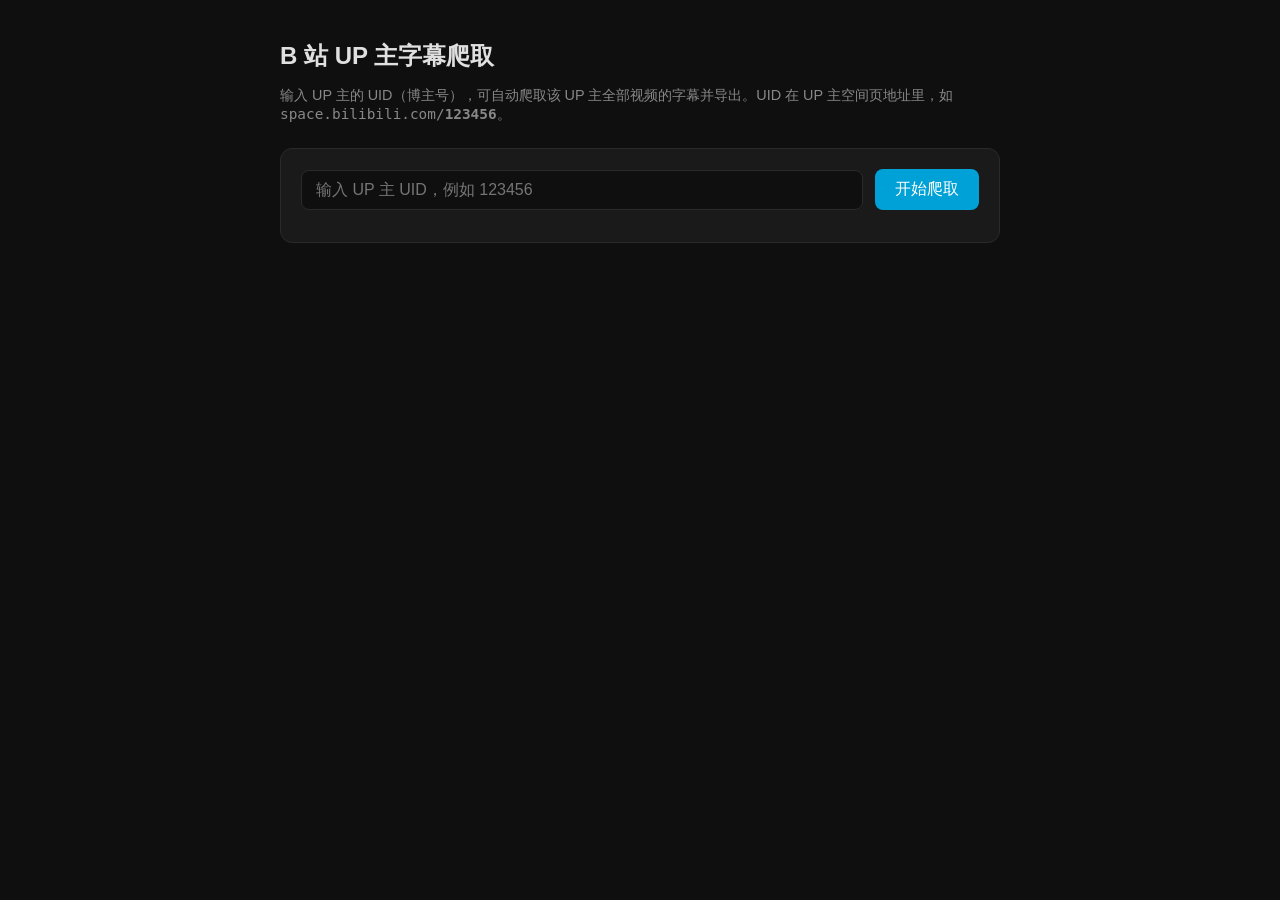
<file: templates/index.html>
<!DOCTYPE html>
<html lang="zh-CN">
<head>
  <meta charset="UTF-8" />
  <meta name="viewport" content="width=device-width, initial-scale=1" />
  <title>B 站 UP 主字幕爬取</title>
  <style>
    :root {
      --bg: #0f0f0f;
      --card: #1a1a1a;
      --border: #2a2a2a;
      --text: #e0e0e0;
      --muted: #888;
      --accent: #00a1d6;
      --accent-hover: #00b5e8;
    }
    * { box-sizing: border-box; }
    body {
      font-family: "PingFang SC", "Microsoft YaHei", sans-serif;
      background: var(--bg);
      color: var(--text);
      margin: 0;
      min-height: 100vh;
      padding: 24px;
    }
    .wrap { max-width: 720px; margin: 0 auto; }
    h1 {
      font-size: 1.5rem;
      font-weight: 600;
      margin-bottom: 0.5rem;
    }
    .tip {
      color: var(--muted);
      font-size: 0.9rem;
      margin-bottom: 24px;
    }
    .tip a { color: var(--accent); }
    .card {
      background: var(--card);
      border: 1px solid var(--border);
      border-radius: 12px;
      padding: 20px;
      margin-bottom: 16px;
    }
    .row {
      display: flex;
      gap: 12px;
      align-items: center;
      flex-wrap: wrap;
    }
    input[type="text"] {
      flex: 1;
      min-width: 180px;
      padding: 10px 14px;
      border: 1px solid var(--border);
      border-radius: 8px;
      background: var(--bg);
      color: var(--text);
      font-size: 1rem;
    }
    input:focus {
      outline: none;
      border-color: var(--accent);
    }
    .btn {
      padding: 10px 20px;
      border: none;
      border-radius: 8px;
      font-size: 1rem;
      cursor: pointer;
      background: var(--accent);
      color: #fff;
    }
    .btn:hover { background: var(--accent-hover); }
    .btn:disabled {
      opacity: 0.6;
      cursor: not-allowed;
    }
    .btn.secondary {
      background: var(--border);
      color: var(--text);
    }
    .btn.secondary:hover { background: #333; }
    .status {
      margin-top: 12px;
      color: var(--muted);
      font-size: 0.9rem;
    }
    .status.error { color: #f55; }
    .status.success { color: #5a5; }
    .progress-box {
      margin-top: 12px;
      padding: 12px;
      background: var(--bg);
      border-radius: 8px;
    }
    .progress-bar-wrap {
      height: 8px;
      background: var(--border);
      border-radius: 4px;
      overflow: hidden;
      margin-top: 8px;
    }
    .progress-bar {
      height: 100%;
      background: var(--accent);
      border-radius: 4px;
      transition: width 0.3s ease;
    }
    .progress-text {
      font-size: 0.85rem;
      color: var(--muted);
      margin-top: 6px;
    }
    .progress-current {
      font-size: 0.8rem;
      color: var(--accent);
      margin-top: 4px;
      white-space: nowrap;
      overflow: hidden;
      text-overflow: ellipsis;
    }
    .results { margin-top: 24px; }
    .video-item {
      background: var(--card);
      border: 1px solid var(--border);
      border-radius: 8px;
      margin-bottom: 10px;
      overflow: hidden;
    }
    .video-head {
      padding: 12px 14px;
      cursor: pointer;
      display: flex;
      justify-content: space-between;
      align-items: center;
    }
    .video-head:hover { background: #222; }
    .video-title { font-weight: 500; }
    .video-meta { color: var(--muted); font-size: 0.85rem; }
    .video-body {
      padding: 0 14px 14px;
      border-top: 1px solid var(--border);
    }
    .video-body.hide { display: none; }
    .sub-block {
      margin-top: 10px;
      padding: 10px;
      background: var(--bg);
      border-radius: 6px;
      font-size: 0.9rem;
      white-space: pre-wrap;
      word-break: break-word;
      max-height: 200px;
      overflow-y: auto;
    }
    .sub-lan { color: var(--accent); font-size: 0.8rem; margin-bottom: 6px; }
    .no-sub { color: var(--muted); font-style: italic; }
    .actions { margin-top: 16px; }
  </style>
</head>
<body>
  <div class="wrap">
    <h1>B 站 UP 主字幕爬取</h1>
    <p class="tip">
      输入 UP 主的 UID（博主号），可自动爬取该 UP 主全部视频的字幕并导出。UID 在 UP 主空间页地址里，如 <code>space.bilibili.com/<strong>123456</strong></code>。
    </p>
    <div class="card">
      <div class="row">
        <input type="text" id="mid" placeholder="输入 UP 主 UID，例如 123456" />
        <button type="button" class="btn" id="btnCrawl">开始爬取</button>
      </div>
      <div class="status" id="status"></div>
      <div class="progress-box" id="progressBox" style="display: none;">
        <div class="progress-text" id="progressText">正在获取视频列表...</div>
        <div class="progress-bar-wrap">
          <div class="progress-bar" id="progressBar" style="width: 0%"></div>
        </div>
        <div class="progress-current" id="progressCurrent"></div>
      </div>
    </div>
    <div class="results" id="results" style="display: none;">
      <div class="card">
        <div class="row">
          <span class="tip" id="summary"></span>
          <button type="button" class="btn secondary" id="btnExport">导出 ZIP</button>
        </div>
      </div>
      <div id="videoList"></div>
    </div>
  </div>
  <script>
    let lastVideos = [];
    let eventSource = null;
    let sessionId = null;

    const statusEl = document.getElementById("status");
    const progressBox = document.getElementById("progressBox");
    const progressText = document.getElementById("progressText");
    const progressBar = document.getElementById("progressBar");
    const progressCurrent = document.getElementById("progressCurrent");
    const resultsEl = document.getElementById("results");
    const summaryEl = document.getElementById("summary");
    const videoListEl = document.getElementById("videoList");
    const midEl = document.getElementById("mid");
    const btnCrawl = document.getElementById("btnCrawl");
    const btnExport = document.getElementById("btnExport");

    function setStatus(msg, type) {
      statusEl.textContent = msg;
      statusEl.className = "status" + (type ? " " + type : "");
    }

    function updateProgress(data) {
      if (!data) return;
      progressBox.style.display = "block";
      progressText.textContent = data.message || "";
      if (data.total) {
        const pct = Math.round((data.progress / data.total) * 100);
        progressBar.style.width = pct + "%";
        progressText.textContent = data.message + ` (${data.progress}/${data.total})`;
      } else if (data.progress > 0) {
        progressBar.style.width = "30%";
      }
      if (data.current_video) {
        progressCurrent.textContent = data.current_video;
      } else {
        progressCurrent.textContent = "";
      }
    }

    function renderVideos(videos) {
      lastVideos = videos || [];
      if (!videos || !videos.length) {
        videoListEl.innerHTML = "<p class='tip'>暂无字幕数据</p>";
        return;
      }
      let withSub = 0;
      videos.forEach(v => { if ((v.subtitles || []).length) withSub++; });
      summaryEl.textContent = `共 ${videos.length} 个视频，${withSub} 个有字幕。`;
      videoListEl.innerHTML = videos.map((v, i) => {
        const subs = v.subtitles || [];
        const hasSub = subs.length > 0;
        const subHtml = hasSub
          ? subs.map(s => `
            <div class="sub-block">
              <div class="sub-lan">${escapeHtml(s.lan || "未知")}</div>
              <div>${escapeHtml((s.text || "").slice(0, 2000))}${(s.text || "").length > 2000 ? "…" : ""}</div>
            </div>`).join("")
          : "<div class='no-sub'>该视频暂无可用字幕（或需登录后才有）</div>";
        return `
          <div class="video-item">
            <div class="video-head" onclick="this.nextElementSibling.classList.toggle('hide')">
              <span class="video-title">${escapeHtml(v.title || v.bvid)}</span>
              <span class="video-meta">${v.bvid} · ${subs.length ? subs.length + " 条字幕" : "无字幕"}</span>
            </div>
            <div class="video-body">${subHtml}</div>
          </div>`;
      }).join("");
    }

    function escapeHtml(s) {
      const div = document.createElement("div");
      div.textContent = s;
      return div.innerHTML;
    }

    function startCrawl() {
      const mid = midEl.value.trim();
      if (!mid) {
        setStatus("请填写 UP 主 UID", "error");
        return;
      }

      // 关闭之前的连接
      if (eventSource) {
        eventSource.close();
        eventSource = null;
      }

      btnCrawl.disabled = true;
      progressBox.style.display = "block";
      resultsEl.style.display = "none";
      progressBar.style.width = "0%";
      progressCurrent.textContent = "";
      setStatus("正在启动爬取任务...", "");

      fetch("/api/crawl", {
        method: "POST",
        headers: { "Content-Type": "application/json" },
        body: JSON.stringify({ mid }),
      }).then(res => res.json()).then(data => {
        if (!data.ok) {
          setStatus(data.error || "启动失败", "error");
          btnCrawl.disabled = false;
          return;
        }
        sessionId = data.session_id;
        setStatus("正在获取视频列表...", "");

        // 使用 EventSource 接收实时进度
        eventSource = new EventSource("/api/progress/" + sessionId);
        eventSource.onmessage = (e) => {
          try {
            const data = JSON.parse(e.data);
            updateProgress(data);

            if (data.status === "done" || data.status === "error") {
              eventSource.close();
              eventSource = null;
              btnCrawl.disabled = false;

              if (data.status === "error") {
                setStatus(data.message || "爬取失败", "error");
              } else if (data.results) {
                setStatus("爬取完成！字幕已保存到: " + (data.saved_dir || ""), "success");
                resultsEl.style.display = "block";
                renderVideos(data.results);
              } else {
                setStatus(data.message || "爬取完成", "success");
              }
            }
          } catch (err) {
            console.error("解析进度数据失败", err);
          }
        };
        eventSource.onerror = () => {
          eventSource.close();
          eventSource = null;
          btnCrawl.disabled = false;
          setStatus("连接中断，请重试", "error");
        };
      }).catch(e => {
        btnCrawl.disabled = false;
        setStatus("网络错误：" + e.message, "error");
      });
    }

    btnCrawl.addEventListener("click", startCrawl);

    // 支持回车触发
    midEl.addEventListener("keypress", (e) => {
      if (e.key === "Enter") startCrawl();
    });

    btnExport.addEventListener("click", async () => {
      if (!lastVideos.length) {
        setStatus("没有可导出的数据", "error");
        return;
      }
      try {
        const res = await fetch("/api/export", {
          method: "POST",
          headers: { "Content-Type": "application/json" },
          body: JSON.stringify({ videos: lastVideos }),
        });
        if (!res.ok) {
          const err = await res.json().catch(() => ({}));
          setStatus(err.error || "导出失败", "error");
          return;
        }
        const blob = await res.blob();
        const a = document.createElement("a");
        a.href = URL.createObjectURL(blob);
        a.download = "bilibili_subtitles.zip";
        a.click();
        URL.revokeObjectURL(a.href);
      } catch (e) {
        setStatus("导出错误：" + e.message, "error");
      }
    });
  </script>
</body>
</html>
</file>
